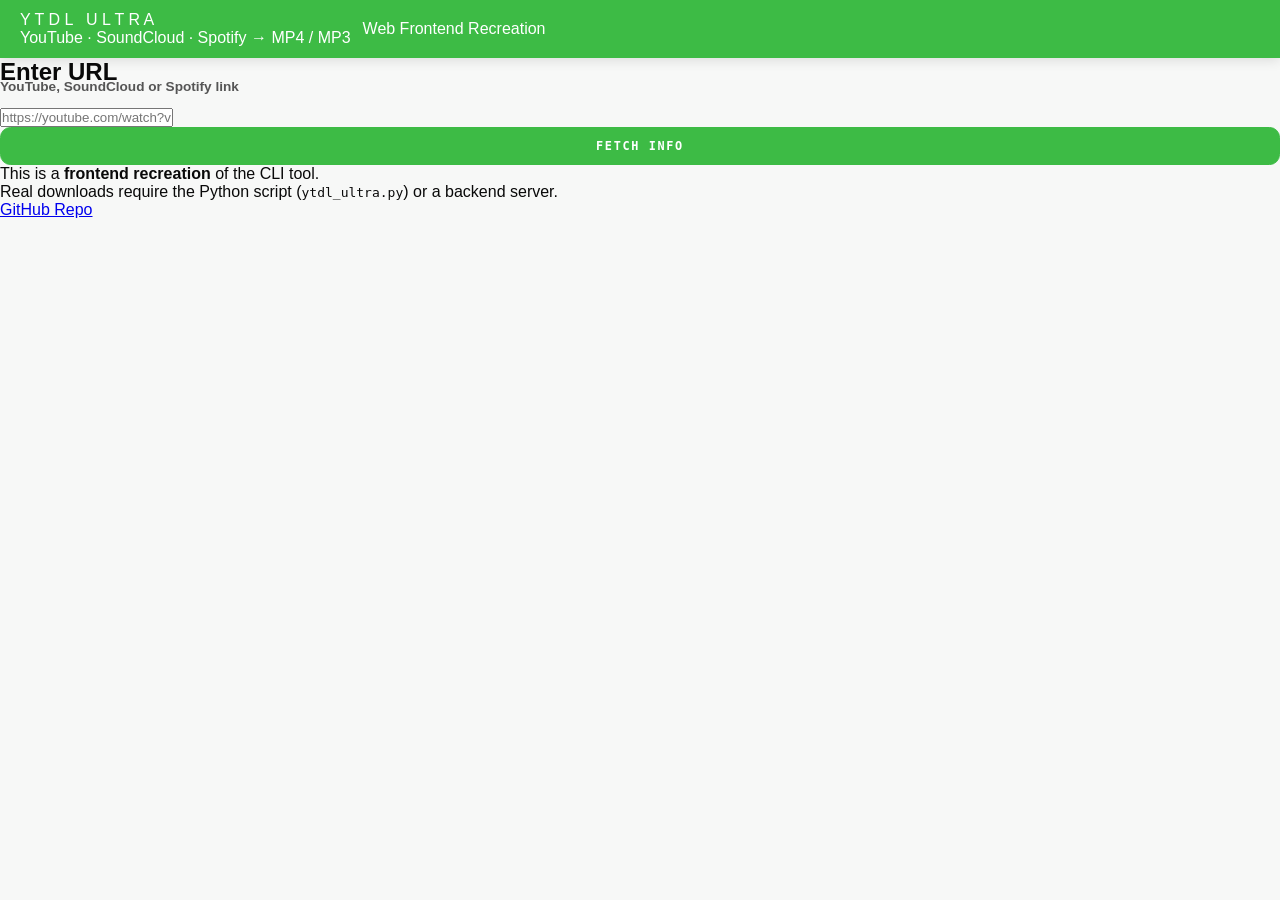
<file: HTML/index.html>
<!DOCTYPE html>
<html lang="en">
<head>
  <meta charset="UTF-8">
  <meta name="viewport" content="width=device-width, initial-scale=1.0">
  <title>YTDL ULTRA – Web</title>
  <link rel="stylesheet" href="../CSS/style.css">
  <link rel="preconnect" href="https://fonts.googleapis.com">
  <link rel="preconnect" href="https://fonts.gstatic.com" crossorigin>
  <link href="https://fonts.googleapis.com/css2?family=JetBrains+Mono:wght@400;600;700&family=Inter:wght@400;500;600&display=swap" rel="stylesheet">
</head>
<body>
  <div class="container">
    <!-- Banner -->
    <header class="banner">
      <div class="banner-box">
        <div class="banner-title">Y T D L &nbsp; U L T R A</div>
        <div class="banner-sub">YouTube · SoundCloud · Spotify → MP4 / MP3</div>
      </div>
      <p class="version">Web Frontend Recreation</p>
    </header>

    <!-- Main Card -->
    <main class="card">
      <!-- Step 1: URL -->
      <section id="step-url" class="step active">
        <h2>Enter URL</h2>
        <p class="hint">YouTube, SoundCloud or Spotify link</p>
        <input type="url" id="url-input" placeholder="https://youtube.com/watch?v=... or Spotify / SoundCloud" autocomplete="off">
        <button id="btn-fetch" class="btn primary">Fetch Info</button>
        <p id="url-error" class="error hidden"></p>
      </section>

      <!-- Step 2: Info + Format -->
      <section id="step-info" class="step">
        <div class="info-box">
          <h3 id="video-title">—</h3>
          <div class="meta">
            <span id="video-source">—</span>
            <span id="video-channel">—</span>
            <span id="video-duration">—</span>
          </div>
        </div>

        <h2>Format</h2>
        <div class="format-options">
          <label class="format-card">
            <input type="radio" name="format" value="mp4" checked>
            <span class="format-label">MP4</span>
            <span class="format-desc">Video + Audio</span>
          </label>
          <label class="format-card">
            <input type="radio" name="format" value="mp3">
            <span class="format-label">MP3</span>
            <span class="format-desc">Audio Only</span>
          </label>
        </div>

        <h2>Quality</h2>
        <div id="quality-list" class="quality-list">
          <!-- filled by JS -->
        </div>

        <button id="btn-download" class="btn primary">Download</button>
        <button id="btn-back" class="btn secondary">← Back</button>
      </section>

      <!-- Step 3: Progress / Result -->
      <section id="step-progress" class="step">
        <h2 id="progress-title">Downloading...</h2>
        <div class="progress-bar-wrap">
          <div id="progress-bar" class="progress-bar"></div>
        </div>
        <p id="progress-text">0%</p>
        <p id="progress-note" class="note"></p>
        <button id="btn-again" class="btn primary hidden">Download Another</button>
      </section>
    </main>

    <footer>
      <p>This is a <strong>frontend recreation</strong> of the CLI tool.</p>
      <p>Real downloads require the Python script (<code>ytdl_ultra.py</code>) or a backend server.</p>
      <p class="links">
        <a href="https://github.com/ziyyhhk/Kira-Test" target="_blank">GitHub Repo</a>
      </p>
    </footer>
  </div>

  <script src="../JS/app.js"></script>
</body>
</html>
</file>
<file: CSS/style.css>
/* Kira Tools – styled like The Broken List */
:root {
  --color-background: #f7f8f7;
  --color-on-background: #090909;
  --color-background-hover: #eceeec;
  --color-surface: #ffffff;
  --color-surface-hover: #f2f2f2;
  --color-border: #d9d9d9;
  --color-border-strong: #090909;
  --color-primary: #3dbb45;
  --color-primary-hover: #2fa438;
  --color-primary-glow: rgba(61, 187, 69, 0.22);
  --color-on-primary: #ffffff;
  --color-muted: #555555;
  --color-error: #c02626;
  --header-bg: #3dbb45;
  --header-fg: #ffffff;
  --radius: 0.65rem;
  --ease-out: cubic-bezier(0.16, 1, 0.3, 1);
}

body.dark {
  --color-background: #0e110e;
  --color-on-background: #f3f3f3;
  --color-background-hover: #1a1f1a;
  --color-surface: #161a16;
  --color-surface-hover: #222822;
  --color-border: #2e342e;
  --color-border-strong: #f3f3f3;
  --color-primary: #48c951;
  --color-primary-hover: #60da68;
  --color-primary-glow: rgba(72, 201, 81, 0.25);
  --color-on-primary: #ffffff;
  --color-muted: #a8b0a8;
  --color-error: #ff5c5c;
  --header-bg: #1f6b26;
  --header-fg: #ffffff;
}

* {
  box-sizing: border-box;
  margin: 0;
  padding: 0;
}

html, body {
  height: 100%;
}

body {
  font-family: "Archivo", sans-serif;
  background: var(--color-background);
  color: var(--color-on-background);
  -webkit-font-smoothing: antialiased;
  display: flex;
  flex-direction: column;
  min-height: 100%;
}

.theme-veil {
  position: fixed;
  inset: 0;
  z-index: 99999;
  pointer-events: none;
  background: #0a0a0a;
  opacity: 0;
  transition: opacity 0.22s ease;
}
body.dark .theme-veil {
  background: #f5f5f5;
}
.theme-veil.theme-veil--in {
  opacity: 0.45;
}

header {
  display: flex;
  flex-shrink: 0;
  min-height: 3.6rem;
  padding: 0 1.25rem;
  background: var(--header-bg);
  color: var(--header-fg);
  align-items: center;
  z-index: 50;
  box-shadow: 0 2px 12px rgba(0, 0, 0, 0.12);
  gap: 0.75rem;
}

.logo__text {
  display: flex;
  align-items: baseline;
  gap: 0.5rem;
}
.logo__text h2 {
  margin: 0;
  font-size: 1.45rem;
  line-height: 1;
  font-weight: 900;
  letter-spacing: -0.04em;
  white-space: nowrap;
}
.logo__text p {
  margin: 0;
  font-size: 0.75rem;
  font-weight: 800;
  opacity: 0.85;
}

.nav {
  display: flex;
  gap: 0.25rem;
  margin-left: 1rem;
}
.nav-link {
  background: transparent;
  border: none;
  color: var(--header-fg);
  font-family: "Chivo Mono", monospace;
  font-size: 0.72rem;
  font-weight: 700;
  letter-spacing: 0.12em;
  text-transform: uppercase;
  padding: 0.45rem 0.85rem;
  border-radius: 6px;
  cursor: pointer;
  opacity: 0.75;
  transition: opacity 0.15s, background 0.15s;
}
.nav-link:hover,
.nav-link.active {
  opacity: 1;
  background: rgba(255, 255, 255, 0.15);
}

.theme-btn {
  margin-left: auto;
  background: rgba(255, 255, 255, 0.15);
  border: none;
  width: 2.2rem;
  height: 2.2rem;
  border-radius: 50%;
  cursor: pointer;
  display: flex;
  align-items: center;
  justify-content: center;
  font-size: 1.1rem;
  color: var(--header-fg);
  transition: background 0.15s;
}
.theme-btn:hover {
  background: rgba(255, 255, 255, 0.28);
}
.theme-icon.dark { display: none; }
body.dark .theme-icon.light { display: none; }
body.dark .theme-icon.dark { display: inline; }

main {
  flex: 1;
  overflow-y: auto;
  display: flex;
  flex-direction: column;
}

.page {
  display: none;
  flex: 1;
  animation: pageIn 0.4s var(--ease-out);
}
.page.active {
  display: flex;
  flex-direction: column;
}
@keyframes pageIn {
  from { opacity: 0; transform: translateY(12px); }
  to   { opacity: 1; transform: none; }
}

.page-inner {
  width: 100%;
  max-width: 640px;
  margin: 0 auto;
  padding: 1.75rem 1.25rem 3rem;
  display: flex;
  flex-direction: column;
  gap: 1.25rem;
}

.about-inner {
  max-width: 520px;
}
.about-inner .panel {
  padding: 1.75rem;
}
.about-inner h2 {
  font-weight: 900;
  letter-spacing: -0.03em;
  margin-bottom: 0.75rem;
}
.about-inner p {
  margin-bottom: 0.75rem;
  line-height: 1.55;
  font-weight: 600;
  color: var(--color-muted);
}
.about-inner a {
  color: var(--color-primary);
  font-weight: 700;
  text-decoration: none;
}
.about-inner a:hover {
  text-decoration: underline;
}
.about-inner code {
  font-family: "Chivo Mono", monospace;
  font-size: 0.85em;
  background: var(--color-background-hover);
  padding: 0.15rem 0.4rem;
  border-radius: 4px;
}

.panel {
  background: var(--color-surface);
  border: 1px solid var(--color-border);
  border-radius: var(--radius);
  padding: 1.35rem;
}

.panel-title {
  font-size: 0.95rem;
  font-weight: 800;
  margin-bottom: 0.85rem;
  letter-spacing: -0.01em;
}

.hint {
  font-size: 0.85rem;
  color: var(--color-muted);
  font-weight: 600;
  margin-bottom: 0.85rem;
  margin-top: -0.4rem;
}

/* Platform cards */
.platform-grid {
  display: grid;
  grid-template-columns: repeat(auto-fill, minmax(110px, 1fr));
  gap: 0.65rem;
}

.platform-card {
  position: relative;
  display: flex;
  flex-direction: column;
  align-items: center;
  gap: 0.4rem;
  padding: 1rem 0.5rem 0.85rem;
  background: var(--color-background);
  border: 2px solid var(--color-border);
  border-radius: var(--radius);
  cursor: pointer;
  font-family: "Archivo", sans-serif;
  color: var(--color-on-background);
  transition: border-color 0.15s, background 0.15s, transform 0.15s, color 0.15s;
}
.platform-card:hover {
  border-color: var(--color-primary);
  transform: translateY(-2px);
  color: var(--color-primary);
}
.platform-card.selected {
  border-color: var(--color-primary);
  background: color-mix(in srgb, var(--color-primary) 12%, transparent);
  box-shadow: 0 0 0 1px var(--color-primary-glow);
  color: var(--color-primary);
}
.platform-icon {
  display: flex;
  align-items: center;
  justify-content: center;
  width: 36px;
  height: 36px;
  line-height: 1;
}
.platform-icon svg {
  width: 28px;
  height: 28px;
  display: block;
}
.platform-name {
  font-size: 0.78rem;
  font-weight: 800;
  letter-spacing: 0.02em;
}
.badge.new {
  position: absolute;
  top: 6px;
  right: 6px;
  font-family: "Chivo Mono", monospace;
  font-size: 0.55rem;
  font-weight: 700;
  letter-spacing: 0.08em;
  background: var(--color-primary);
  color: var(--color-on-primary);
  padding: 0.15rem 0.35rem;
  border-radius: 4px;
}

/* Platform brand tints when selected */
.platform-card[data-platform="youtube"].selected { color: #ff0000; border-color: #ff0000; background: rgba(255,0,0,0.06); }
.platform-card[data-platform="soundcloud"].selected { color: #ff5500; border-color: #ff5500; background: rgba(255,85,0,0.06); }
.platform-card[data-platform="spotify"].selected { color: #1db954; border-color: #1db954; background: rgba(29,185,84,0.08); }
.platform-card[data-platform="tiktok"].selected { color: #010101; border-color: #25f4ee; background: rgba(37,244,238,0.08); }
body.dark .platform-card[data-platform="tiktok"].selected { color: #25f4ee; }
.platform-card[data-platform="discord"].selected { color: #5865f2; border-color: #5865f2; background: rgba(88,101,242,0.08); }

input[type="text"] {
  width: 100%;
  padding: 0.8rem 1rem;
  background: var(--color-background);
  border: 1px solid var(--color-border);
  border-radius: 8px;
  color: var(--color-on-background);
  font-family: "Archivo", sans-serif;
  font-size: 0.95rem;
  font-weight: 600;
  margin-bottom: 1rem;
  transition: border-color 0.15s;
}
input[type="text"]:focus {
  outline: none;
  border-color: var(--color-primary);
  box-shadow: 0 0 0 3px var(--color-primary-glow);
}

.btn {
  position: relative;
  border: 1px solid var(--color-primary);
  cursor: pointer;
  font-family: "Chivo Mono", monospace;
  font-size: 0.74rem;
  letter-spacing: 0.14em;
  text-transform: uppercase;
  font-weight: 700;
  padding: 0.7rem 1rem;
  background-color: var(--color-primary);
  color: var(--color-on-primary);
  border-radius: var(--radius);
  overflow: hidden;
  transition: filter 0.15s ease, transform 0.18s var(--ease-out), box-shadow 0.2s;
  width: 100%;
}
.btn:not(:disabled):hover {
  filter: brightness(1.06);
  transform: translateY(-1px);
  box-shadow: 0 6px 16px -4px var(--color-primary-glow);
}
.btn:not(:disabled):active {
  transform: translateY(1px);
}
.btn:disabled {
  opacity: 0.4;
  cursor: not-allowed;
}
.btn.btn-ghost {
  background-color: transparent;
  color: var(--color-on-background);
  border-color: var(--color-border);
}
.btn.btn-ghost:not(:disabled):hover {
  border-color: var(--color-primary);
  color: var(--color-primary);
  filter: none;
  box-shadow: 0 4px 12px -6px var(--color-primary-glow);
}

.btn-row {
  display: flex;
  flex-direction: column;
  gap: 0.65rem;
  margin-top: 1.25rem;
}

/* Info box + thumbnail */
.info-box {
  display: flex;
  gap: 1rem;
  background: var(--color-background);
  border: 1px solid var(--color-border);
  border-radius: 8px;
  padding: 1rem;
  margin-bottom: 1.35rem;
  align-items: flex-start;
}
.info-text {
  flex: 1;
  min-width: 0;
}
.info-box h3 {
  font-size: 1.05rem;
  font-weight: 800;
  margin-bottom: 0.4rem;
  line-height: 1.3;
  word-break: break-word;
}
.meta {
  display: flex;
  flex-wrap: wrap;
  gap: 0.5rem 0.85rem;
  font-size: 0.8rem;
  font-weight: 600;
  color: var(--color-muted);
}
.meta span::before {
  content: "• ";
  color: var(--color-primary);
}
.meta span:first-child::before {
  content: "";
}

.thumb-wrap {
  position: relative;
  flex-shrink: 0;
  width: 120px;
  height: 68px;
  border-radius: 8px;
  overflow: hidden;
  background: var(--color-background-hover);
  border: 1px solid var(--color-border);
}
.thumb-wrap.square {
  width: 72px;
  height: 72px;
}
.thumb-wrap.hidden {
  display: none !important;
}
.media-thumb {
  width: 100%;
  height: 100%;
  object-fit: cover;
  display: block;
}
.media-thumb.hidden {
  display: none;
}
.thumb-placeholder {
  position: absolute;
  inset: 0;
  display: flex;
  align-items: center;
  justify-content: center;
  color: var(--color-muted);
  opacity: 0.5;
}
.thumb-placeholder.hidden {
  display: none;
}

.discord-avatar {
  width: 64px;
  height: 64px;
  border-radius: 50%;
  object-fit: cover;
  border: 2px solid var(--color-primary);
  flex-shrink: 0;
}
.discord-extra {
  margin-top: 0.6rem;
  font-size: 0.8rem;
  font-weight: 600;
  color: var(--color-muted);
  line-height: 1.5;
}
.discord-extra strong {
  color: var(--color-on-background);
}

.format-options {
  display: grid;
  grid-template-columns: 1fr 1fr;
  gap: 0.65rem;
  margin-bottom: 1.25rem;
}
.format-card {
  display: flex;
  flex-direction: column;
  align-items: center;
  padding: 0.9rem;
  background: var(--color-background);
  border: 2px solid var(--color-border);
  border-radius: 8px;
  cursor: pointer;
  transition: border-color 0.15s, background 0.15s;
}
.format-card:hover {
  border-color: var(--color-primary);
}
.format-card input {
  display: none;
}
.format-card:has(input:checked) {
  border-color: var(--color-primary);
  background: color-mix(in srgb, var(--color-primary) 10%, transparent);
}
.format-label {
  font-weight: 800;
  font-size: 1.05rem;
}
.format-desc {
  font-size: 0.72rem;
  color: var(--color-muted);
  font-weight: 600;
  margin-top: 0.15rem;
}

.quality-list {
  display: flex;
  flex-direction: column;
  gap: 0.45rem;
  margin-bottom: 0.5rem;
}
.quality-item {
  display: flex;
  align-items: center;
  gap: 0.75rem;
  padding: 0.7rem 0.9rem;
  background: var(--color-background);
  border: 1px solid var(--color-border);
  border-radius: 8px;
  cursor: pointer;
  transition: border-color 0.15s, background 0.15s;
}
.quality-item:hover {
  border-color: var(--color-primary);
}
.quality-item.selected {
  border-color: var(--color-primary);
  background: color-mix(in srgb, var(--color-primary) 10%, transparent);
}
.quality-item input {
  accent-color: var(--color-primary);
}
.quality-label {
  flex: 1;
  font-size: 0.9rem;
  font-weight: 700;
}
.quality-size {
  font-size: 0.78rem;
  font-family: "Chivo Mono", monospace;
  color: var(--color-muted);
}

.discord-btns {
  display: flex;
  flex-direction: column;
  gap: 0.6rem;
  margin-bottom: 0.5rem;
}

.progress-bar-wrap {
  height: 10px;
  background: var(--color-background);
  border-radius: 6px;
  overflow: hidden;
  margin: 1rem 0 0.6rem;
  border: 1px solid var(--color-border);
}
.progress-bar {
  height: 100%;
  width: 0%;
  background: var(--color-primary);
  border-radius: 6px;
  transition: width 0.3s ease;
}
.progress-text {
  text-align: center;
  font-family: "Chivo Mono", monospace;
  font-size: 0.9rem;
  font-weight: 700;
  color: var(--color-primary);
}
.note {
  margin-top: 1rem;
  font-size: 0.85rem;
  color: var(--color-muted);
  text-align: center;
  line-height: 1.55;
  font-weight: 600;
}
.note code {
  font-family: "Chivo Mono", monospace;
  font-size: 0.8em;
  background: var(--color-background-hover);
  padding: 0.1rem 0.35rem;
  border-radius: 4px;
}

.error {
  color: var(--color-error);
  font-size: 0.85rem;
  font-weight: 700;
  margin-bottom: 0.75rem;
}
.hidden {
  display: none !important;
}
.step {
  display: none;
}
.step.active {
  display: block;
  animation: pageIn 0.3s var(--ease-out);
}

@media (max-width: 520px) {
  header {
    flex-wrap: wrap;
    padding: 0.5rem 0.85rem;
    row-gap: 0.4rem;
  }
  .logo__text h2 {
    font-size: 1.25rem;
  }
  .nav {
    margin-left: 0;
    order: 3;
    width: 100%;
  }
  .platform-grid {
    grid-template-columns: repeat(3, 1fr);
  }
  .format-options {
    grid-template-columns: 1fr;
  }
  .thumb-wrap {
    width: 96px;
    height: 54px;
  }
  .thumb-wrap.square {
    width: 56px;
    height: 56px;
  }
}
</file>
